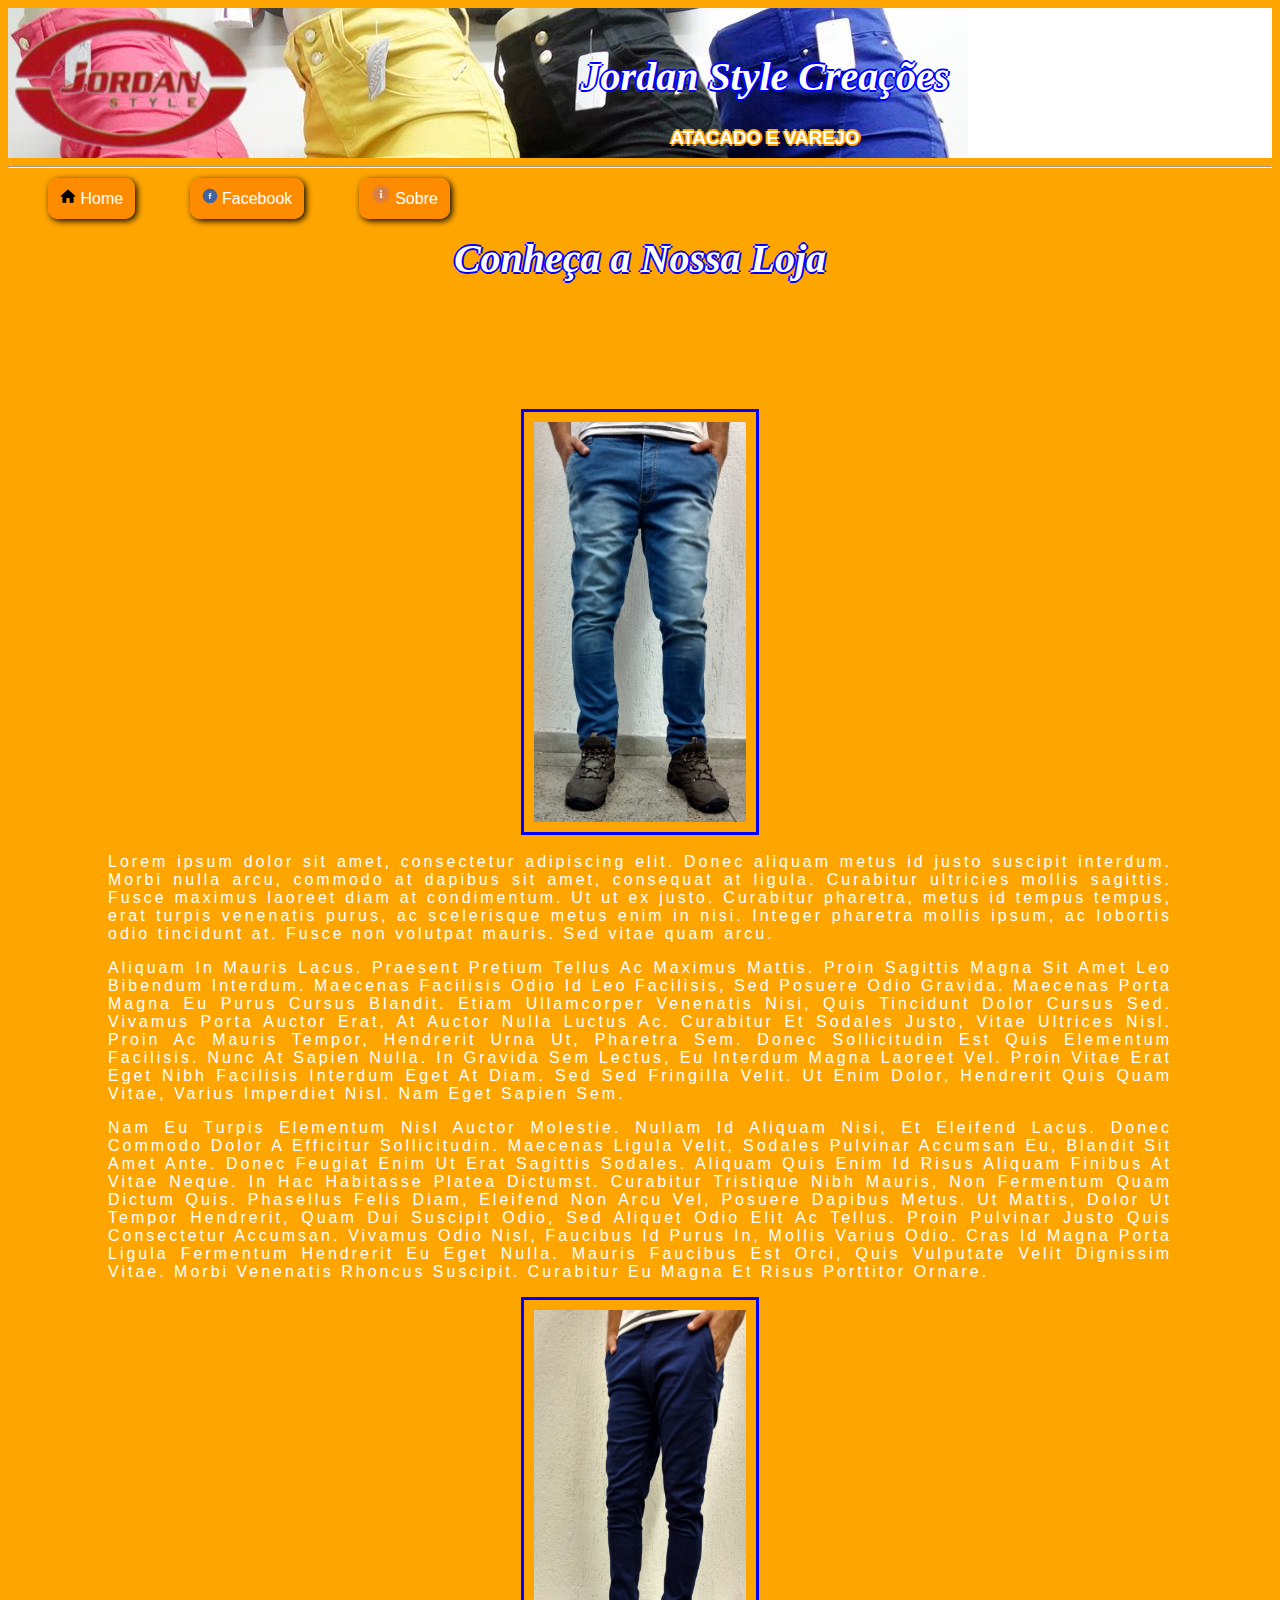
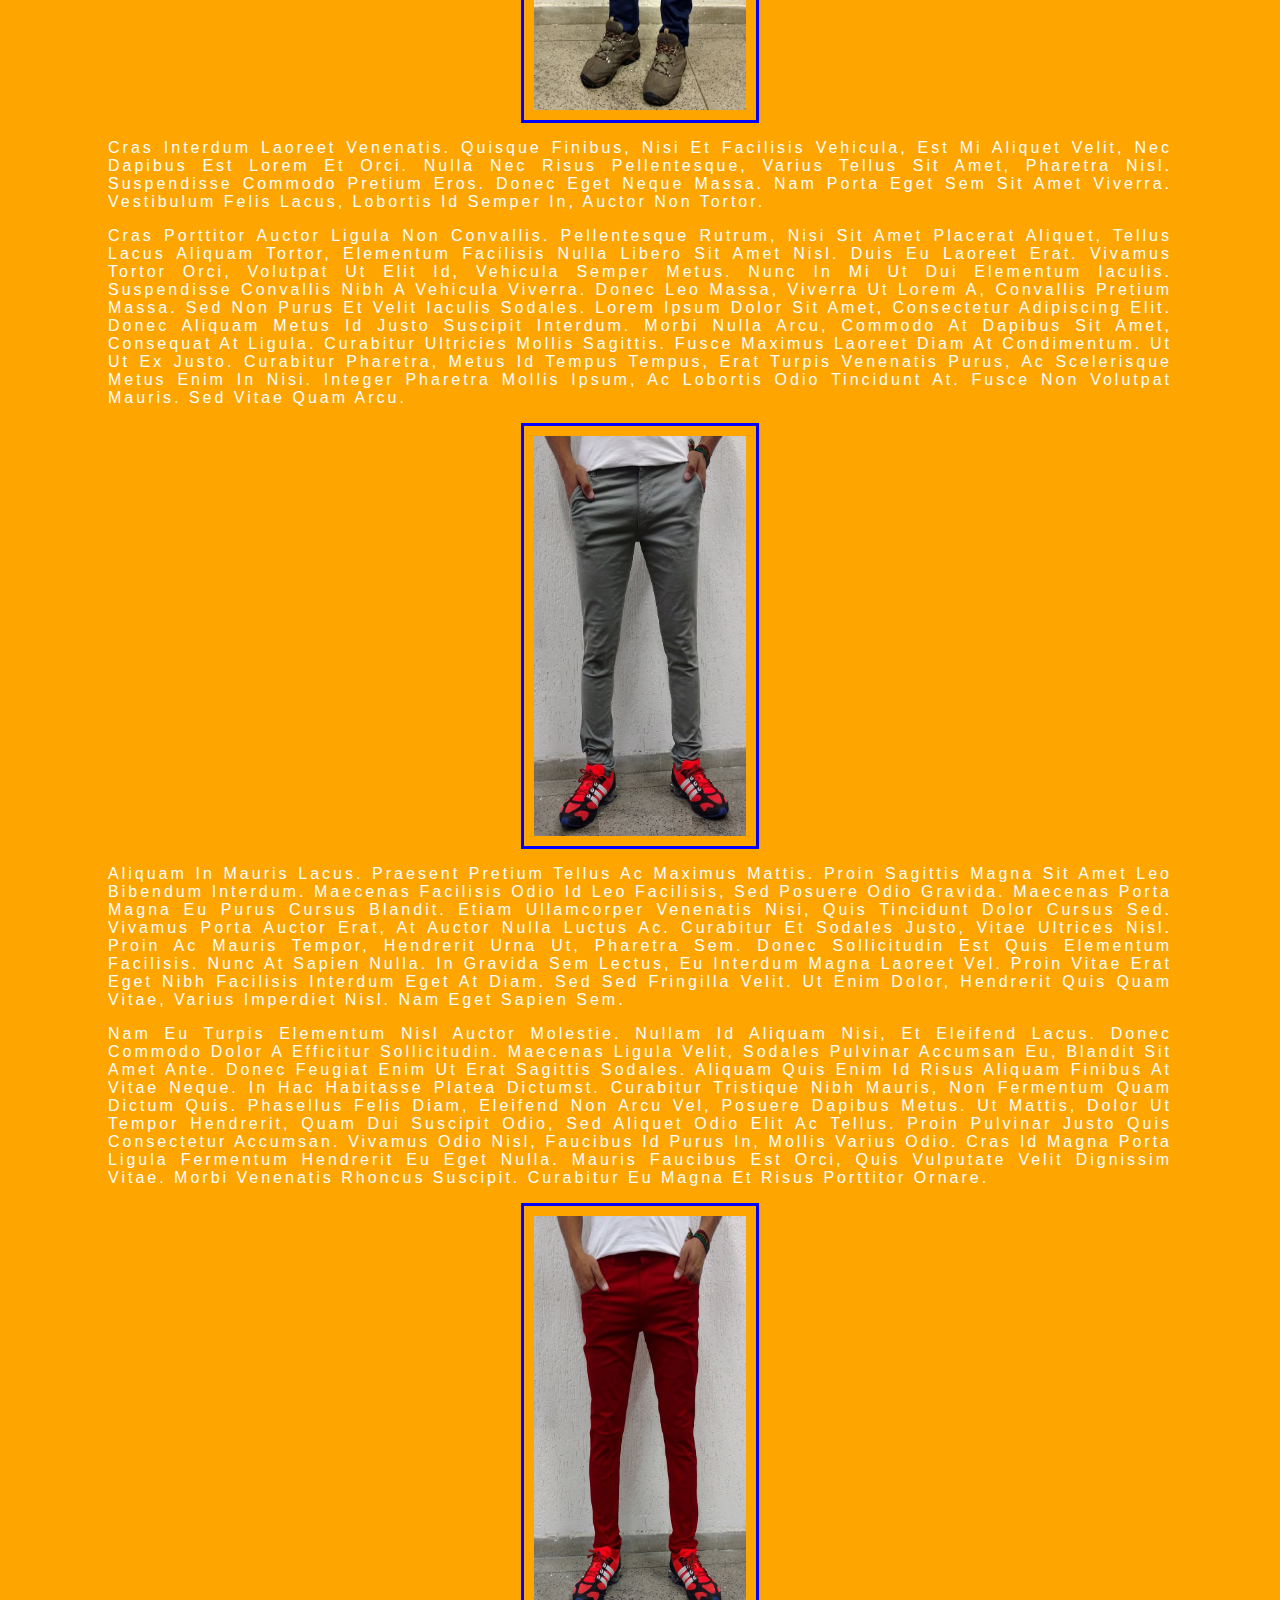
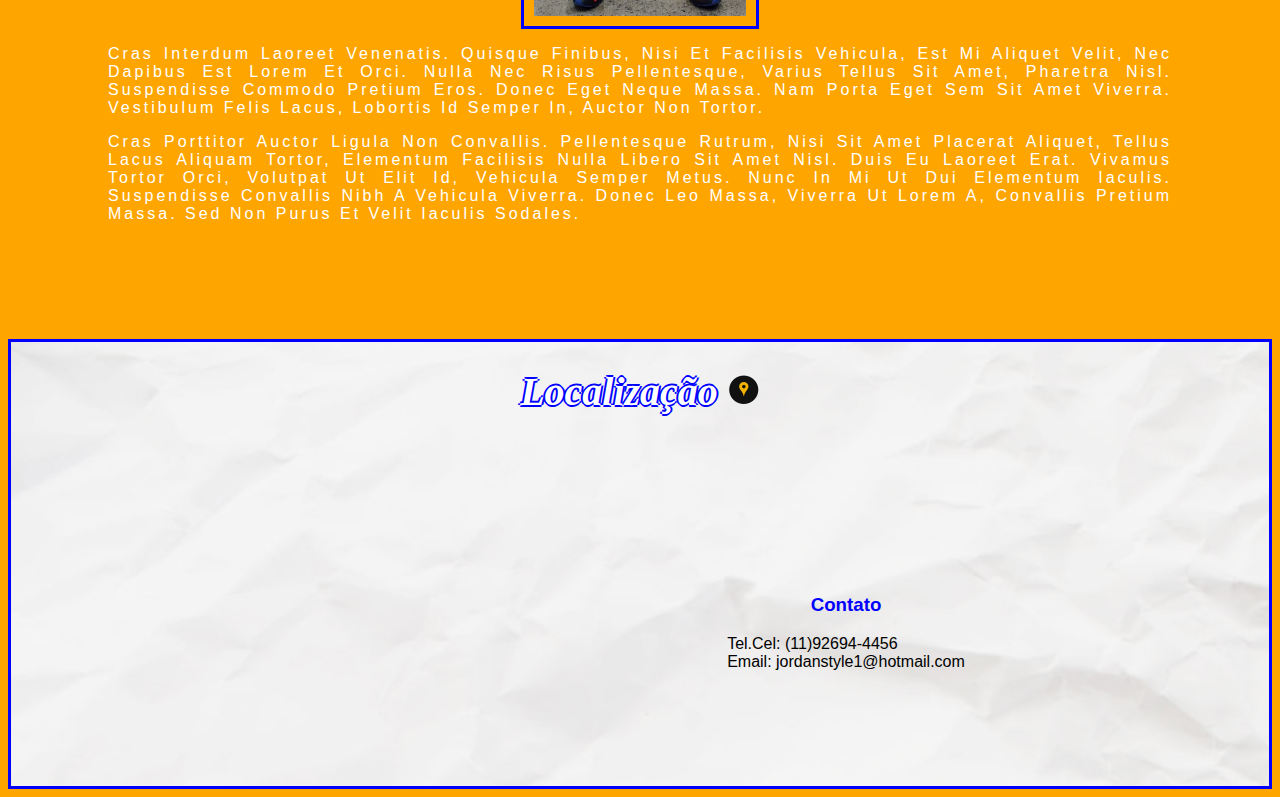
<file: index.html>
<!doctype html>
<html lang="pt-br">
<head>
	<meta charset="utf-8">
		<title>Jordan Style Creações - Loja e Atacado</title>
		<meta name="description" content="Melhor LOJA/ATACADO de Roupas Fabricadas do Brás">
		<link rel="stylesheet" href="img/stylesheet.css" type="text/css">
		<link rel="icon" href="img/favicon.ico">
		<script type="text/javascript" src="js/jsscript.js"></script>
		</head>
		<body>
		<div id="banner">
		<a href="index.html"><img id="foto" src="img/logo.png" align="left"></a>
		<br>
		<h1>Jordan Style Creações</h1>
				<h3>ATACADO E VAREJO</h3></div>
				<hr>
				<nav>
				<ul>
					<a href="index.html"><img src="img/homeico.png">	Home</a>
					<a href="https://www.facebook.com/Jordan-Style-Crea%C3%A7%C3%B5es-194133587638301/"><img src="img/fbico.png">	Facebook</a>
					<a href="sobre.html"><img src="img/aboutico.png">	Sobre</a>
				</ul>
				</nav>
				<h1>Conheça a Nossa Loja</h1>
				<div id=body>
				<img class="fotos" src="img/calc3.jpg">
				<br>
				Lorem ipsum dolor sit amet, consectetur adipiscing elit. Donec aliquam metus id justo suscipit interdum. Morbi nulla arcu, commodo at dapibus sit amet, consequat at ligula. Curabitur ultricies mollis sagittis. Fusce maximus laoreet diam at condimentum. Ut ut ex justo. Curabitur pharetra, metus id tempus tempus, erat turpis venenatis purus, ac scelerisque metus enim in nisi. Integer pharetra mollis ipsum, ac lobortis odio tincidunt at. Fusce non volutpat mauris. Sed vitae quam arcu.

<p>Aliquam in mauris lacus. Praesent pretium tellus ac maximus mattis. Proin sagittis magna sit amet leo bibendum interdum. Maecenas facilisis odio id leo facilisis, sed posuere odio gravida. Maecenas porta magna eu purus cursus blandit. Etiam ullamcorper venenatis nisi, quis tincidunt dolor cursus sed. Vivamus porta auctor erat, at auctor nulla luctus ac. Curabitur et sodales justo, vitae ultrices nisl. Proin ac mauris tempor, hendrerit urna ut, pharetra sem. Donec sollicitudin est quis elementum facilisis. Nunc at sapien nulla. In gravida sem lectus, eu interdum magna laoreet vel. Proin vitae erat eget nibh facilisis interdum eget at diam. Sed sed fringilla velit. Ut enim dolor, hendrerit quis quam vitae, varius imperdiet nisl. Nam eget sapien sem.</p>

<p>Nam eu turpis elementum nisl auctor molestie. Nullam id aliquam nisi, et eleifend lacus. Donec commodo dolor a efficitur sollicitudin. Maecenas ligula velit, sodales pulvinar accumsan eu, blandit sit amet ante. Donec feugiat enim ut erat sagittis sodales. Aliquam quis enim id risus aliquam finibus at vitae neque. In hac habitasse platea dictumst. Curabitur tristique nibh mauris, non fermentum quam dictum quis. Phasellus felis diam, eleifend non arcu vel, posuere dapibus metus. Ut mattis, dolor ut tempor hendrerit, quam dui suscipit odio, sed aliquet odio elit ac tellus. Proin pulvinar justo quis consectetur accumsan. Vivamus odio nisl, faucibus id purus in, mollis varius odio. Cras id magna porta ligula fermentum hendrerit eu eget nulla. Mauris faucibus est orci, quis vulputate velit dignissim vitae. Morbi venenatis rhoncus suscipit. Curabitur eu magna et risus porttitor ornare.</p>
			<img class="fotos" src="img/calc4.jpg">
<p>Cras interdum laoreet venenatis. Quisque finibus, nisi et facilisis vehicula, est mi aliquet velit, nec dapibus est lorem et orci. Nulla nec risus pellentesque, varius tellus sit amet, pharetra nisl. Suspendisse commodo pretium eros. Donec eget neque massa. Nam porta eget sem sit amet viverra. Vestibulum felis lacus, lobortis id semper in, auctor non tortor.</p>

<p>Cras porttitor auctor ligula non convallis. Pellentesque rutrum, nisi sit amet placerat aliquet, tellus lacus aliquam tortor, elementum facilisis nulla libero sit amet nisl. Duis eu laoreet erat. Vivamus tortor orci, volutpat ut elit id, vehicula semper metus. Nunc in mi ut dui elementum iaculis. Suspendisse convallis nibh a vehicula viverra. Donec leo massa, viverra ut lorem a, convallis pretium massa. Sed non purus et velit iaculis sodales.
Lorem ipsum dolor sit amet, consectetur adipiscing elit. Donec aliquam metus id justo suscipit interdum. Morbi nulla arcu, commodo at dapibus sit amet, consequat at ligula. Curabitur ultricies mollis sagittis. Fusce maximus laoreet diam at condimentum. Ut ut ex justo. Curabitur pharetra, metus id tempus tempus, erat turpis venenatis purus, ac scelerisque metus enim in nisi. Integer pharetra mollis ipsum, ac lobortis odio tincidunt at. Fusce non volutpat mauris. Sed vitae quam arcu.</p>
			<img class="fotos" src="img/calc2.jpg">
<p>Aliquam in mauris lacus. Praesent pretium tellus ac maximus mattis. Proin sagittis magna sit amet leo bibendum interdum. Maecenas facilisis odio id leo facilisis, sed posuere odio gravida. Maecenas porta magna eu purus cursus blandit. Etiam ullamcorper venenatis nisi, quis tincidunt dolor cursus sed. Vivamus porta auctor erat, at auctor nulla luctus ac. Curabitur et sodales justo, vitae ultrices nisl. Proin ac mauris tempor, hendrerit urna ut, pharetra sem. Donec sollicitudin est quis elementum facilisis. Nunc at sapien nulla. In gravida sem lectus, eu interdum magna laoreet vel. Proin vitae erat eget nibh facilisis interdum eget at diam. Sed sed fringilla velit. Ut enim dolor, hendrerit quis quam vitae, varius imperdiet nisl. Nam eget sapien sem.</p>

<p>Nam eu turpis elementum nisl auctor molestie. Nullam id aliquam nisi, et eleifend lacus. Donec commodo dolor a efficitur sollicitudin. Maecenas ligula velit, sodales pulvinar accumsan eu, blandit sit amet ante. Donec feugiat enim ut erat sagittis sodales. Aliquam quis enim id risus aliquam finibus at vitae neque. In hac habitasse platea dictumst. Curabitur tristique nibh mauris, non fermentum quam dictum quis. Phasellus felis diam, eleifend non arcu vel, posuere dapibus metus. Ut mattis, dolor ut tempor hendrerit, quam dui suscipit odio, sed aliquet odio elit ac tellus. Proin pulvinar justo quis consectetur accumsan. Vivamus odio nisl, faucibus id purus in, mollis varius odio. Cras id magna porta ligula fermentum hendrerit eu eget nulla. Mauris faucibus est orci, quis vulputate velit dignissim vitae. Morbi venenatis rhoncus suscipit. Curabitur eu magna et risus porttitor ornare.</p>
 <img class="fotos" src="img/calc1.jpg">
<p>Cras interdum laoreet venenatis. Quisque finibus, nisi et facilisis vehicula, est mi aliquet velit, nec dapibus est lorem et orci. Nulla nec risus pellentesque, varius tellus sit amet, pharetra nisl. Suspendisse commodo pretium eros. Donec eget neque massa. Nam porta eget sem sit amet viverra. Vestibulum felis lacus, lobortis id semper in, auctor non tortor.</p>

<p>Cras porttitor auctor ligula non convallis. Pellentesque rutrum, nisi sit amet placerat aliquet, tellus lacus aliquam tortor, elementum facilisis nulla libero sit amet nisl. Duis eu laoreet erat. Vivamus tortor orci, volutpat ut elit id, vehicula semper metus. Nunc in mi ut dui elementum iaculis. Suspendisse convallis nibh a vehicula viverra. Donec leo massa, viverra ut lorem a, convallis pretium massa. Sed non purus et velit iaculis sodales.</p>
				</div>
				<footer id="rodape">
				<h1>Localização		<img src="img/locico.png"></h1>
				<br>
				<center>
				<table>
				<tr>
				<td><iframe src="https://www.google.com/maps/embed?pb=!1m18!1m12!1m3!1d3657.805806449802!2d-46.61815168539716!3d-23.539485984693734!2m3!1f0!2f0!3f0!3m2!1i1024!2i768!4f13.1!3m3!1m2!1s0x94ce58e1a0c98e21%3A0xc0d622d82e92db7d!2sR.+Maria+Marcolina%2C+283+-+Br%C3%A1s%2C+S%C3%A3o+Paulo+-+SP%2C+03011-000!5e0!3m2!1spt-BR!2sbr!4v1501948019759" width="400" height="300" frameborder="0" style="border:0" allowfullscreen></iframe></td>
				<td>
				<h3 id="contid">Contato</h3>
				Tel.Cel: (11)92694-4456<br/>
				Email: jordanstyle1@hotmail.com</td>
				</tr>
				</table>
				</center>
				</footer>

		</body>
</html>
</file>
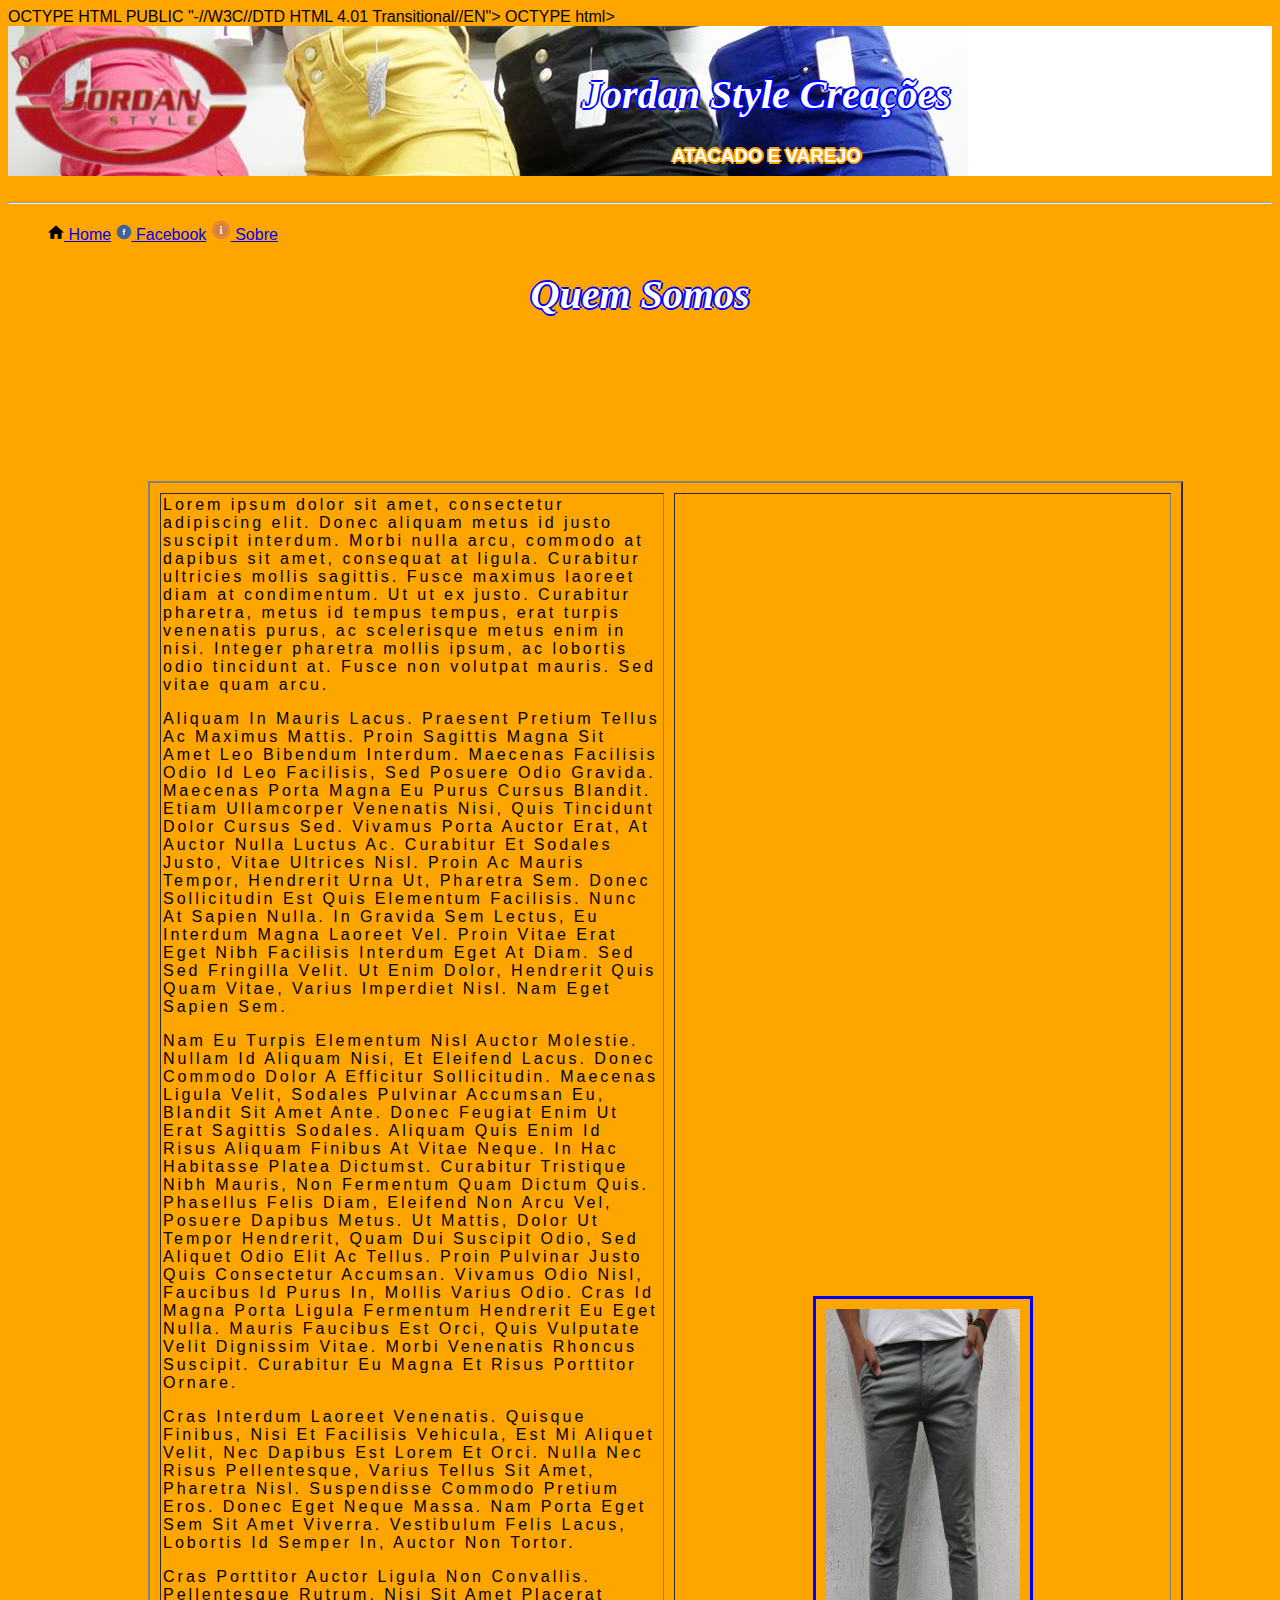
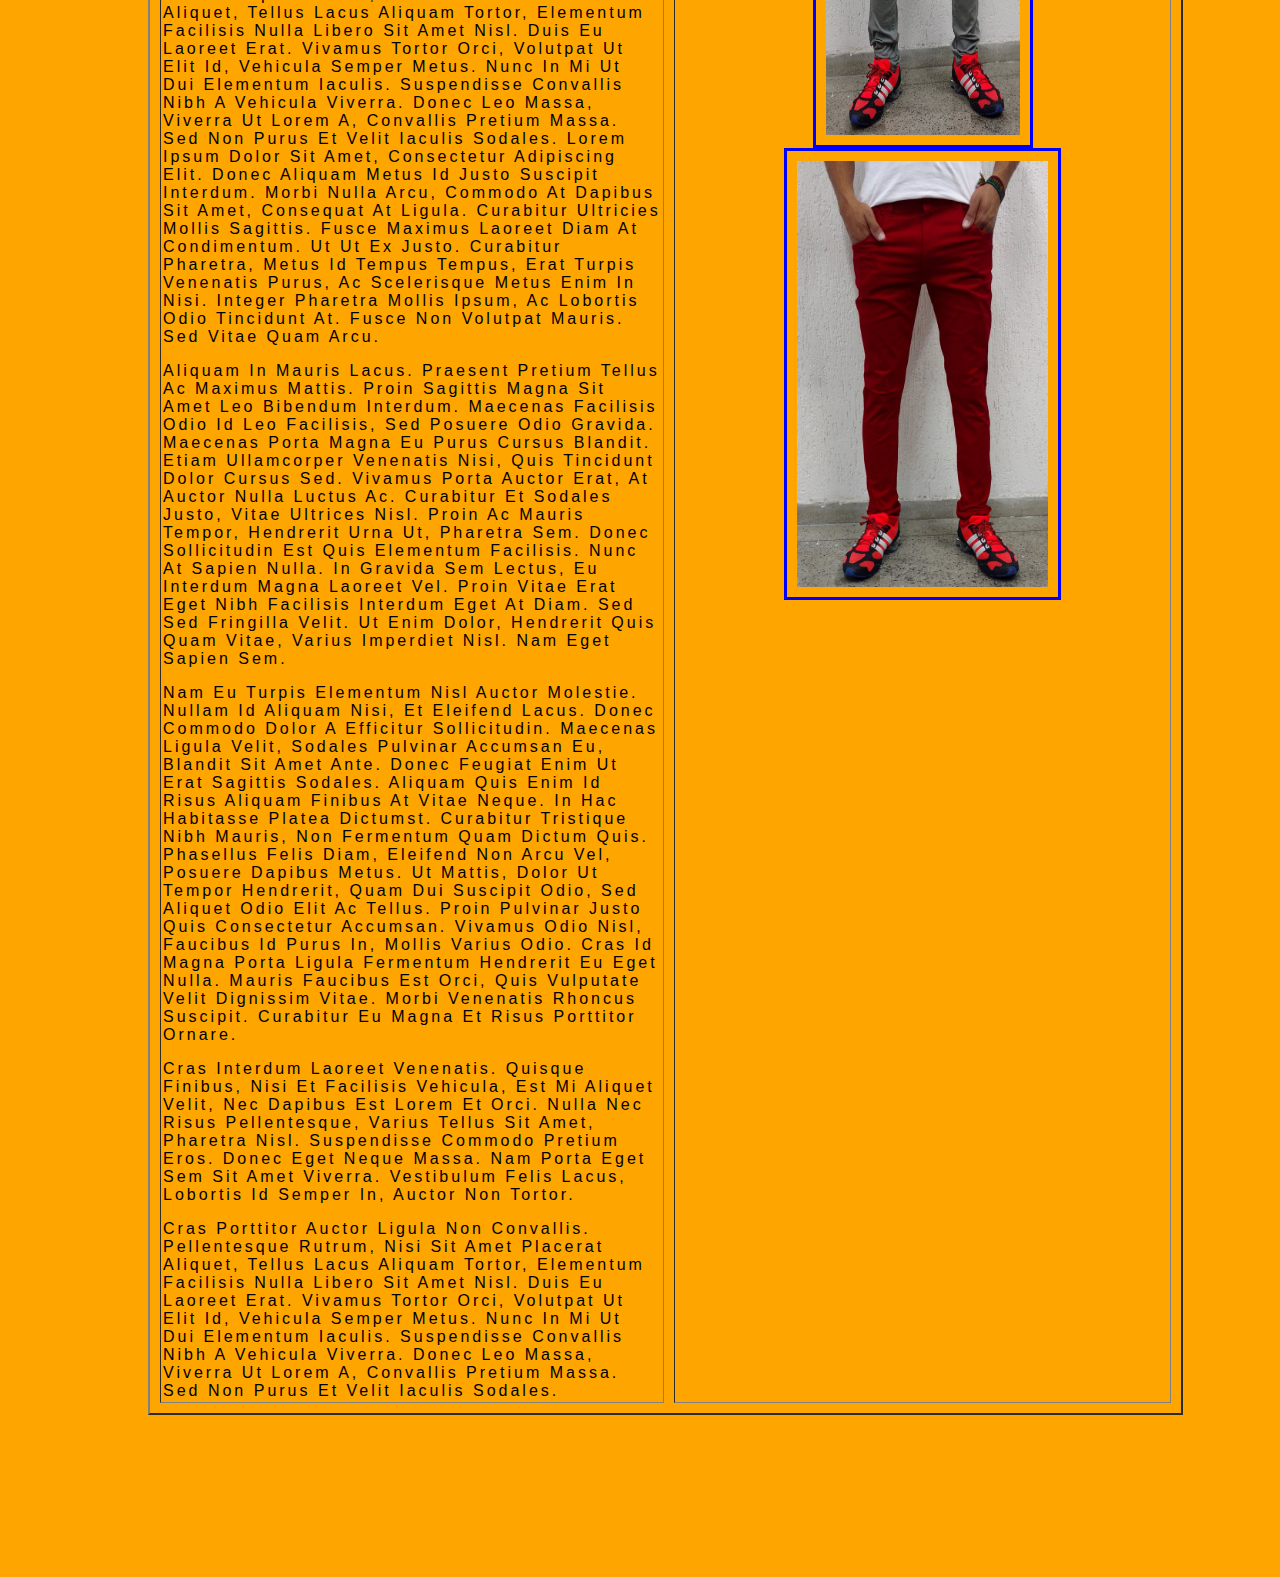
<file: sobre.html>
OCTYPE HTML PUBLIC "-//W3C//DTD HTML 4.01 Transitional//EN">
<html lang="pt-br">
<head>
  <meta charset="utf-8">
  <title>Jordan Style Crea&ccedil;&otilde;es - Loja e Atacado</title>
  <meta name="description" content="Melhor Loja de Roupas Fabricadas do Br&aacute;s">
  <link rel="stylesheet" href="img/stylesheet.css" type="text/css">
  <link rel="icon" href="img/favicon.ico">
</head>
<body>
OCTYPE html&gt;



	
  

		
		
  
  

		
  

				
  

		
  
<script type="text/javascript" src="js/jsscript.js"></script>


		
<div id="banner">
		<a href="index.html"><img id="foto" src="img/logo.png" align="left"></a>
		<br>


		
<h1>Jordan Style Crea&ccedil;&otilde;es</h1>


				
<h3>ATACADO E VAREJO</h3>

</div>


				<br>



				
<hr>
				<nav>
				</nav>
<ul>


					<a href="index.html"><img src="img/homeico.png">	Home</a>
					<a href="https://www.facebook.com/Jordan-Style-Crea%C3%A7%C3%B5es-194133587638301/"><img src="img/fbico.png">	Facebook</a>
					<a href="sobre.html"><img src="img/aboutico.png">	Sobre</a>
				
</ul>


				
				
<h1>Quem Somos</h1>

<br>


				
<div style="width: 885px; margin-left: 40px;" id="body">&nbsp; &nbsp;&nbsp;&nbsp; 
<table style="text-align: left; height: 51px; width: 1035px; margin-left: 0px;" border="2" cellpadding="2" cellspacing="2">

  <tbody>

    <tr>

      <td style="width: 478px;">Lorem ipsum dolor sit amet,
consectetur adipiscing elit. Donec aliquam metus id justo suscipit
interdum. Morbi nulla arcu, commodo at dapibus sit amet, consequat at
ligula. Curabitur ultricies mollis sagittis. Fusce maximus laoreet diam
at condimentum. Ut ut ex justo. Curabitur pharetra, metus id tempus
tempus, erat turpis venenatis purus, ac scelerisque metus enim in nisi.
Integer pharetra mollis ipsum, ac lobortis odio tincidunt at. Fusce non
volutpat mauris. Sed vitae quam arcu.

      <p>Aliquam in mauris lacus. Praesent pretium tellus ac maximus
mattis. Proin sagittis magna sit amet leo bibendum interdum. Maecenas
facilisis odio id leo facilisis, sed posuere odio gravida. Maecenas
porta magna eu purus cursus blandit. Etiam ullamcorper venenatis nisi,
quis tincidunt dolor cursus sed. Vivamus porta auctor erat, at auctor
nulla luctus ac. Curabitur et sodales justo, vitae ultrices nisl. Proin
ac mauris tempor, hendrerit urna ut, pharetra sem. Donec sollicitudin
est quis elementum facilisis. Nunc at sapien nulla. In gravida sem
lectus, eu interdum magna laoreet vel. Proin vitae erat eget nibh
facilisis interdum eget at diam. Sed sed fringilla velit. Ut enim
dolor, hendrerit quis quam vitae, varius imperdiet nisl. Nam eget
sapien sem.</p>


      <p>Nam eu turpis elementum nisl auctor molestie. Nullam id
aliquam nisi, et eleifend lacus. Donec commodo dolor a efficitur
sollicitudin. Maecenas ligula velit, sodales pulvinar accumsan eu,
blandit sit amet ante. Donec feugiat enim ut erat sagittis sodales.
Aliquam quis enim id risus aliquam finibus at vitae neque. In hac
habitasse platea dictumst. Curabitur tristique nibh mauris, non
fermentum quam dictum quis. Phasellus felis diam, eleifend non arcu
vel, posuere dapibus metus. Ut mattis, dolor ut tempor hendrerit, quam
dui suscipit odio, sed aliquet odio elit ac tellus. Proin pulvinar
justo quis consectetur accumsan. Vivamus odio nisl, faucibus id purus
in, mollis varius odio. Cras id magna porta ligula fermentum hendrerit
eu eget nulla. Mauris faucibus est orci, quis vulputate velit dignissim
vitae. Morbi venenatis rhoncus suscipit. Curabitur eu magna et risus
porttitor ornare.</p>

			
      <p>Cras interdum laoreet venenatis. Quisque finibus, nisi et
facilisis vehicula, est mi aliquet velit, nec dapibus est lorem et
orci. Nulla nec risus pellentesque, varius tellus sit amet, pharetra
nisl. Suspendisse commodo pretium eros. Donec eget neque massa. Nam
porta eget sem sit amet viverra. Vestibulum felis lacus, lobortis id
semper in, auctor non tortor.</p>


      <p>Cras porttitor auctor ligula non convallis. Pellentesque
rutrum, nisi sit amet placerat aliquet, tellus lacus aliquam tortor,
elementum facilisis nulla libero sit amet nisl. Duis eu laoreet erat.
Vivamus tortor orci, volutpat ut elit id, vehicula semper metus. Nunc
in mi ut dui elementum iaculis. Suspendisse convallis nibh a vehicula
viverra. Donec leo massa, viverra ut lorem a, convallis pretium massa.
Sed non purus et velit iaculis sodales.
Lorem ipsum dolor sit amet, consectetur adipiscing elit. Donec aliquam
metus id justo suscipit interdum. Morbi nulla arcu, commodo at dapibus
sit amet, consequat at ligula. Curabitur ultricies mollis sagittis.
Fusce maximus laoreet diam at condimentum. Ut ut ex justo. Curabitur
pharetra, metus id tempus tempus, erat turpis venenatis purus, ac
scelerisque metus enim in nisi. Integer pharetra mollis ipsum, ac
lobortis odio tincidunt at. Fusce non volutpat mauris. Sed vitae quam
arcu.</p>

			
      <p>Aliquam in mauris lacus. Praesent pretium tellus ac maximus
mattis. Proin sagittis magna sit amet leo bibendum interdum. Maecenas
facilisis odio id leo facilisis, sed posuere odio gravida. Maecenas
porta magna eu purus cursus blandit. Etiam ullamcorper venenatis nisi,
quis tincidunt dolor cursus sed. Vivamus porta auctor erat, at auctor
nulla luctus ac. Curabitur et sodales justo, vitae ultrices nisl. Proin
ac mauris tempor, hendrerit urna ut, pharetra sem. Donec sollicitudin
est quis elementum facilisis. Nunc at sapien nulla. In gravida sem
lectus, eu interdum magna laoreet vel. Proin vitae erat eget nibh
facilisis interdum eget at diam. Sed sed fringilla velit. Ut enim
dolor, hendrerit quis quam vitae, varius imperdiet nisl. Nam eget
sapien sem.</p>


      <p>Nam eu turpis elementum nisl auctor molestie. Nullam id
aliquam nisi, et eleifend lacus. Donec commodo dolor a efficitur
sollicitudin. Maecenas ligula velit, sodales pulvinar accumsan eu,
blandit sit amet ante. Donec feugiat enim ut erat sagittis sodales.
Aliquam quis enim id risus aliquam finibus at vitae neque. In hac
habitasse platea dictumst. Curabitur tristique nibh mauris, non
fermentum quam dictum quis. Phasellus felis diam, eleifend non arcu
vel, posuere dapibus metus. Ut mattis, dolor ut tempor hendrerit, quam
dui suscipit odio, sed aliquet odio elit ac tellus. Proin pulvinar
justo quis consectetur accumsan. Vivamus odio nisl, faucibus id purus
in, mollis varius odio. Cras id magna porta ligula fermentum hendrerit
eu eget nulla. Mauris faucibus est orci, quis vulputate velit dignissim
vitae. Morbi venenatis rhoncus suscipit. Curabitur eu magna et risus
porttitor ornare.</p>

 
      <p>Cras interdum laoreet venenatis. Quisque finibus, nisi et
facilisis vehicula, est mi aliquet velit, nec dapibus est lorem et
orci. Nulla nec risus pellentesque, varius tellus sit amet, pharetra
nisl. Suspendisse commodo pretium eros. Donec eget neque massa. Nam
porta eget sem sit amet viverra. Vestibulum felis lacus, lobortis id
semper in, auctor non tortor.</p>


      <p>Cras porttitor auctor ligula non convallis. Pellentesque
rutrum, nisi sit amet placerat aliquet, tellus lacus aliquam tortor,
elementum facilisis nulla libero sit amet nisl. Duis eu laoreet erat.
Vivamus tortor orci, volutpat ut elit id, vehicula semper metus. Nunc
in mi ut dui elementum iaculis. Suspendisse convallis nibh a vehicula
viverra. Donec leo massa, viverra ut lorem a, convallis pretium massa.
Sed non purus et velit iaculis sodales.</p>
      </td>

      <td style="width: 471px;"><img style="width: 194px; height: 426px;" class="fotos" src="img/calc2.jpg"><img style="width: 251px; height: 426px;" class="fotos" src="img/calc1.jpg"></td>

    </tr>

  
  </tbody>
</table>

&nbsp; <br>

<br>

<br>

</div>


		
</body>
</html>
</file>
<file: img/stylesheet.css>
body{
	/*background-image: url(background.jpg);*/
	background-color: orange;
	font-family: Arial;
}

h1{
	padding: 0px;
	font-size: 40px;
	font-family: Georgia;
	font-style: italic;
	text-align: center;
	color: white;
	text-shadow: 2px 0 blue, -2px 0 blue, 0 2px blue, 0 -2px blue;
} 
h3{
	padding: 0px;
	text-align: center;
	color: white;
	text-shadow: 2px 0 orange, -2px 0 orange, 0 2px orange, 0 -2px orange;
	vertical-align: middle;

}

#foto{
	height:140px;
	width: 250px;
}

#banner{
	background-image: url(capa.jpg);
	background-repeat: no-repeat;
	padding: 0px;
	background-color: #FFFFFF;
	height: 150px;
}

#rodape{
	background-image: url(background.jpg);
	border: 3px solid blue;
}

table{
	display: table;
	border-collapse: separate;
	border-spacing: 10px;
	border-color: gray;
}

#contid{
	color:blue;
	text-shadow: none;
}

nav a{
    padding: 12px;
    background-color: #FF8C00;
    margin-right: 50px;
    margin-top: 50px;
    border-radius: 10px;
    box-shadow: 2px 2px 6px #000;
    text-decoration: none;
    color: #fff;
}

nav a:hover{
	background-color: white;
	color:black;
}

#body{
	padding: 100px;
	text-align: justify;
	letter-spacing: 3px;
	color: #FFFFFF;
}

p{
	text-transform: capitalize;
}

.fotos{
	height: 400px;
	width: 20%;
	margin: auto;
	padding: 10px;
	border: 3px solid blue;
	display: block;
}
</file>
